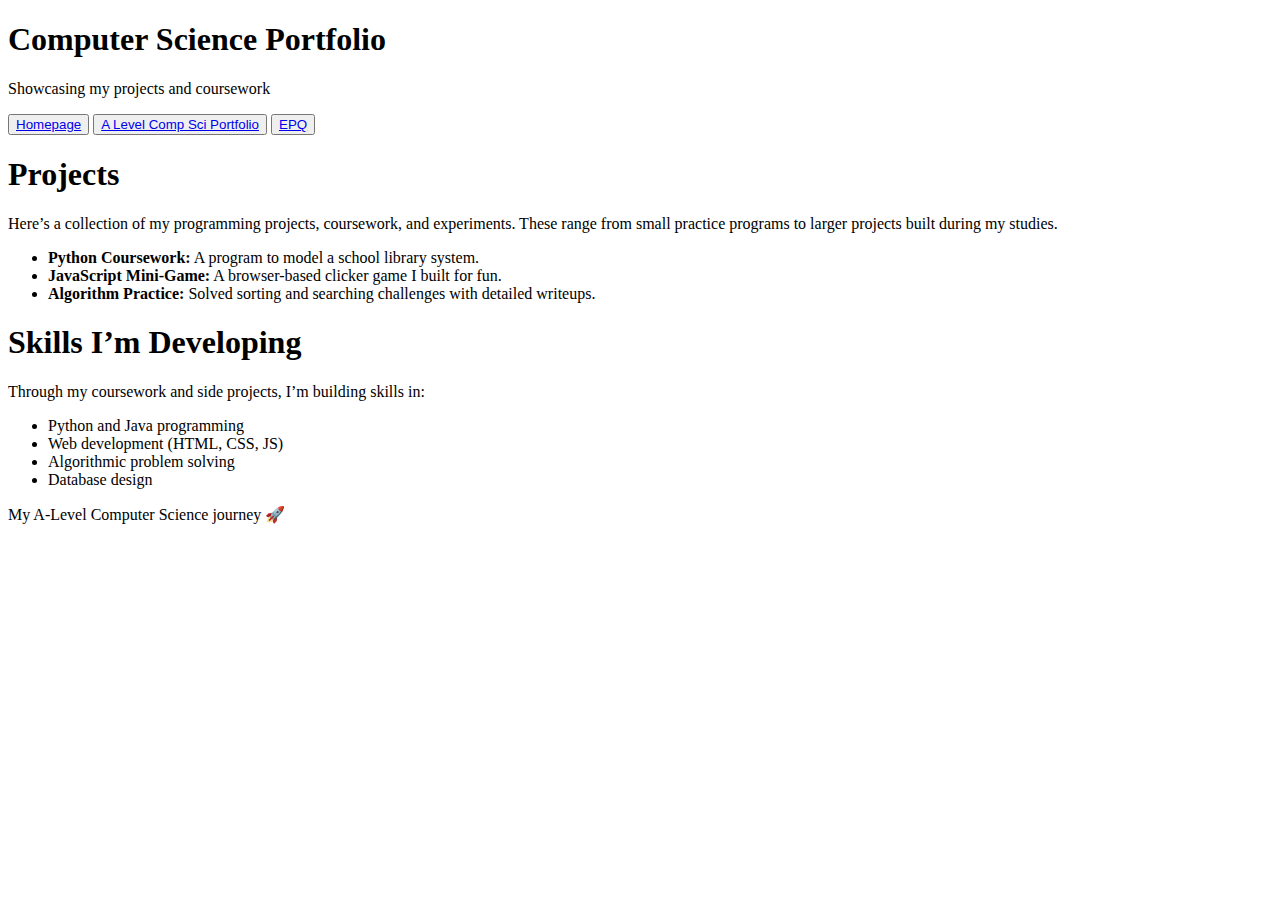
<file: A Level Comp sci-OMKAR-MSI-Thin-15-B13VE.html>
<!DOCTYPE html>
<html lang="en">
<head>
  <meta charset="UTF-8">
  <meta name="viewport" content="width=device-width, initial-scale=1.0">
  <title>A Level Comp Sci Portfolio</title>
  <link rel="stylesheet" href="style.css">
</head>
<body>
  <header>
    <h1>Computer Science Portfolio</h1>
    <p>Showcasing my projects and coursework</p>
  </header>

  <div class="toolbar">
    <button><a href="index.html">Homepage</a></button>
    <button><a href="A Level Comp sci.html">A Level Comp Sci Portfolio</a></button>
    <button><a href="epq.html">EPQ</a></button>
  </div>

  <main>
    <div class="section">
      <h1>Projects</h1>
      <p>Here’s a collection of my programming projects, coursework, and experiments. These range from small practice programs to larger projects built during my studies.</p>
      <ul>
        <li><strong>Python Coursework:</strong> A program to model a school library system.</li>
        <li><strong>JavaScript Mini-Game:</strong> A browser-based clicker game I built for fun.</li>
        <li><strong>Algorithm Practice:</strong> Solved sorting and searching challenges with detailed writeups.</li>
      </ul>
    </div>

    <div class="section">
      <h1>Skills I’m Developing</h1>
      <p>Through my coursework and side projects, I’m building skills in:</p>
      <ul>
        <li>Python and Java programming</li>
        <li>Web development (HTML, CSS, JS)</li>
        <li>Algorithmic problem solving</li>
        <li>Database design</li>
      </ul>
    </div>
  </main>

  <footer>
    <p>My A-Level Computer Science journey 🚀</p>
  </footer>
</body>
</html>
</file>
<file: style.css>

</file>
